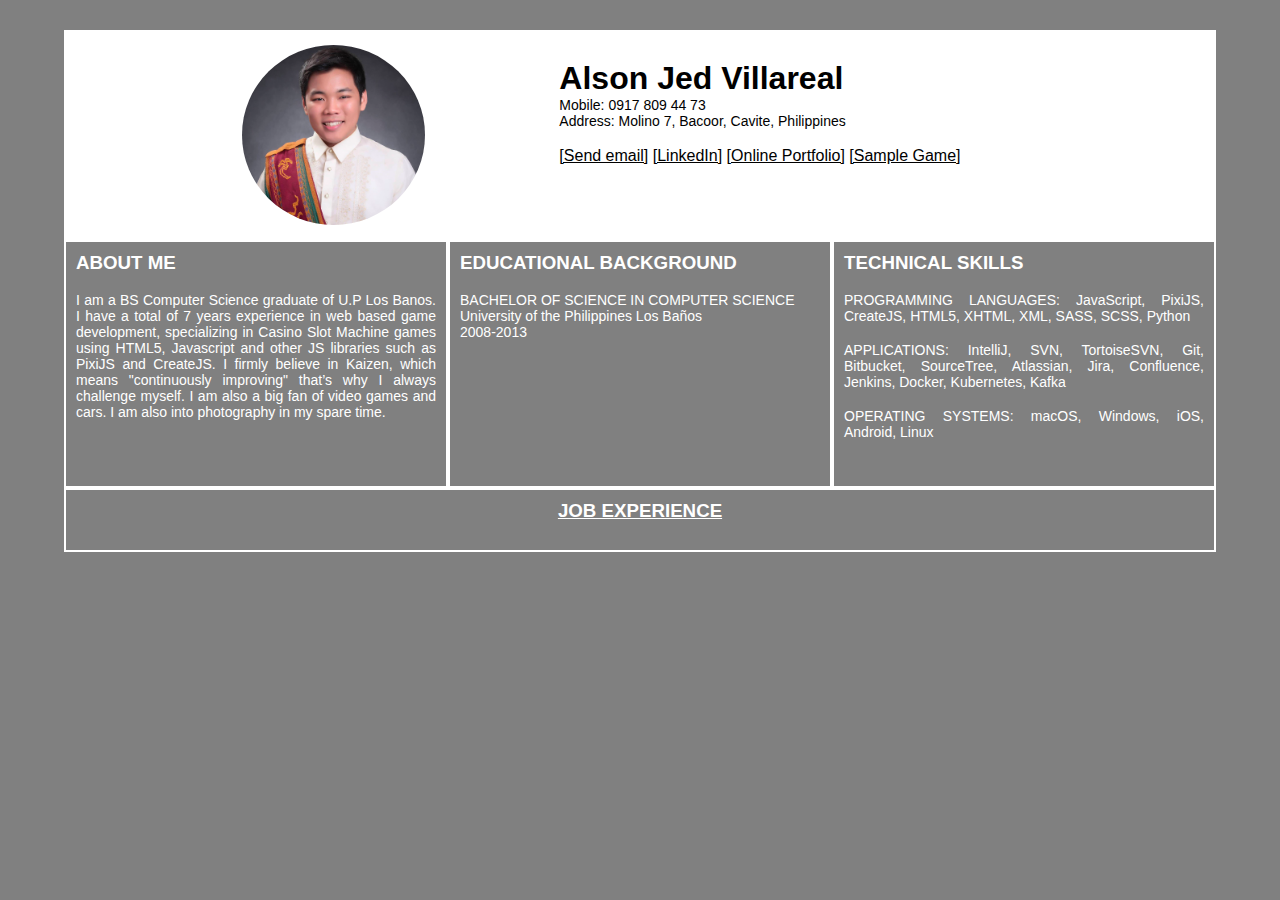
<file: index.html>
<!DOCTYPE html>
<html lang="en">
<head>
    <meta charset="UTF-8">
    <link rel="stylesheet" href="style.css">
    <meta name="viewport" content="width=device-width, initial-scale=1.0">
    <title>Alson Villareal</title>
</head>
<body>
    <div class="wrapper">
        <div class="contact-banner">
            <img class="img-me" src="images/me.png" alt="Alson Villareal"/>
            <div class="contact-details">
                <h1>Alson Jed Villareal</h1>
                <p> Mobile: 0917 809 44 73</p>
                <p>Address: Molino 7, Bacoor, Cavite, Philippines</p><br>
                <a href="mailto:alsonvillareal@gmail.com">[Send email]</a>
                <a href="http://www.linkedin.com/in/alson-jed-villareal-b7a226133" target="_blank">[LinkedIn]</a>
                <a href="https://drive.google.com/drive/folders/1BvxvnjVGV1HGO32MxzlPL0NntN0-GIL0?usp=sharing" target="_blank">[Online Portfolio]</a>
                <a href="https://demo.vbgames88.com/play;trk=vb/games/vb~crystal-candies/primary/console?_sig=AKVIUzI1Nqt1cmktc2lnbmluZ4FXvpiAFhtBTCUAVO-rRnN-4mnLLt7Fp5ahz6DWCwgb" target="_blank">[Sample Game]</a><br>
            </div>
        </div>
        <div class="div-1">
            <h3>ABOUT ME</h3><br>
            <div>
                <p>I am a BS Computer Science graduate of U.P Los Banos. I have a total of 7 years experience in web based game development, specializing in Casino Slot Machine games using HTML5, Javascript and other JS libraries such as PixiJS and CreateJS. I firmly believe in Kaizen, which means "continuously improving" that’s why I always challenge myself. I am also a big fan of video games and cars. I am also into photography in my spare time.
                </p>
            </div>
            <br>
        </div>
        <div class="div-2">
            <h3>EDUCATIONAL BACKGROUND</h3><br>
            <div>
                <p>BACHELOR OF SCIENCE IN COMPUTER SCIENCE <br> University of the Philippines Los Baños <br> 2008-2013</p>
            </div>
            <br>
        </div>
        <div class="div-3">
            <h3>TECHNICAL SKILLS</h3><br>
            <div>
                <p>PROGRAMMING LANGUAGES: JavaScript, PixiJS, CreateJS, HTML5, XHTML, XML, SASS, SCSS, Python</p><br>
                <p>APPLICATIONS: IntelliJ, SVN, TortoiseSVN, Git, Bitbucket, SourceTree, Atlassian, Jira, Confluence, Jenkins, Docker, Kubernetes, Kafka</p><br>
                <p>OPERATING SYSTEMS: macOS, Windows, iOS, Android, Linux</p><br>
            </div>
            <br>
        </div>
        <div class="div-4">
            <a href="job_experience.html"><h3>JOB EXPERIENCE</h3></a><br>
        </div>
    </div>
</body>
</html>
</file>
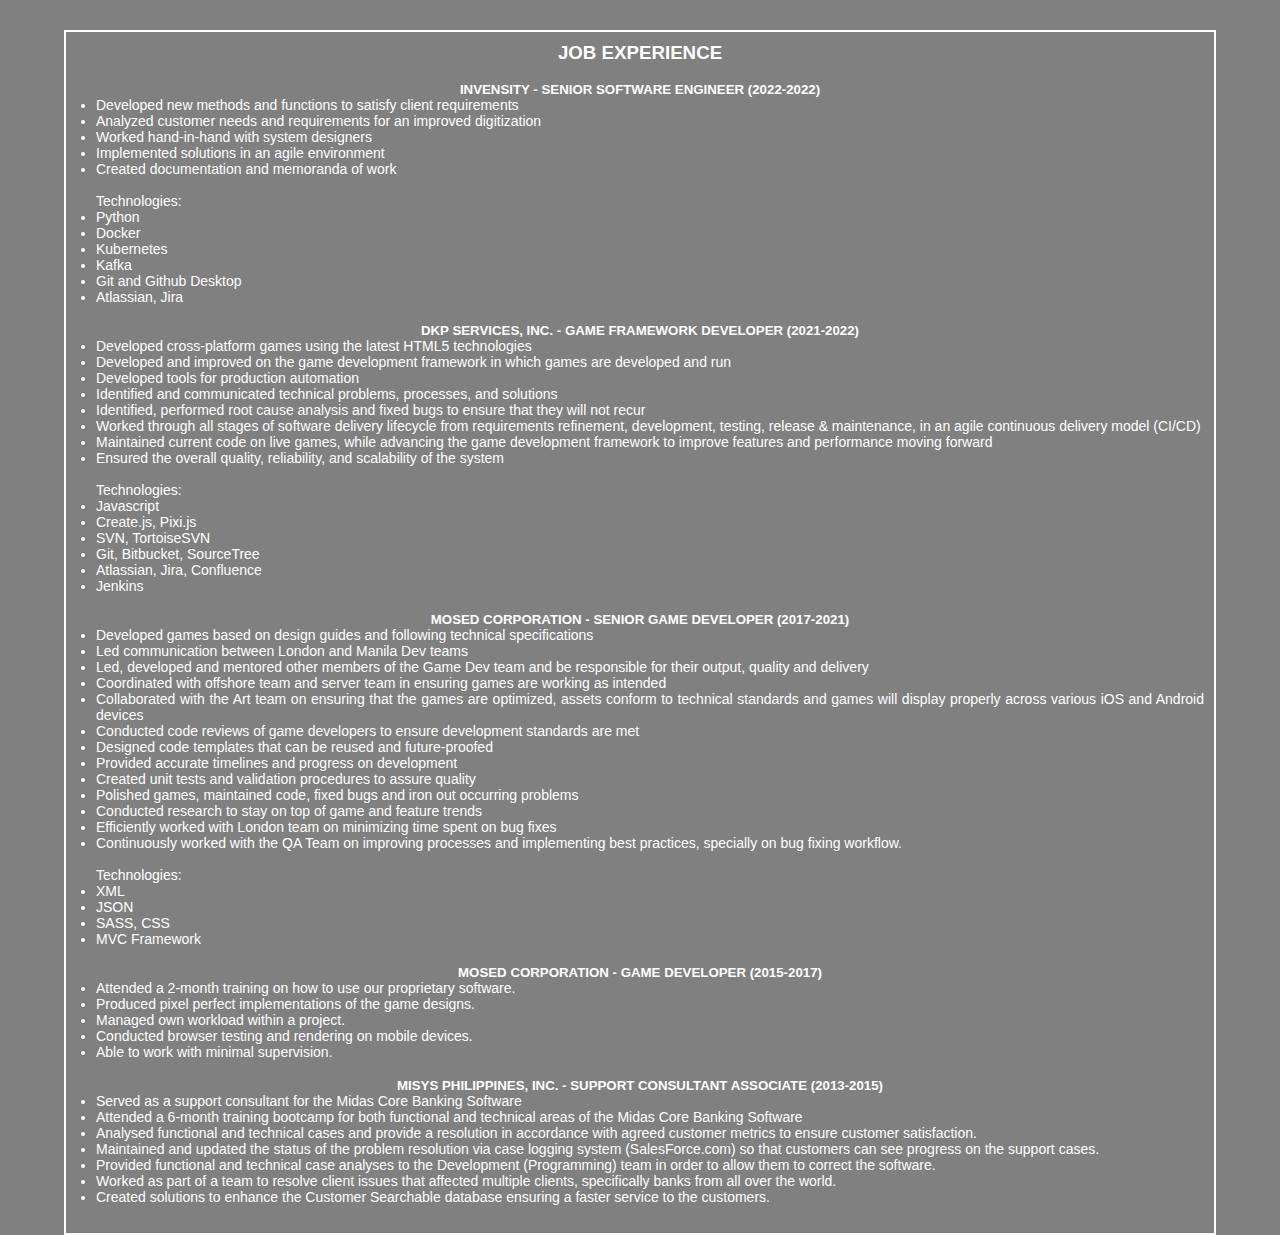
<file: job_experience.html>
<!DOCTYPE html>
<html lang="en">
<head>
    <meta charset="UTF-8">
    <link rel="stylesheet" href="style.css">
    <meta name="viewport" content="width=device-width, initial-scale=1.0">
    <title>Alson Villareal - Job Experience</title>
</head>
<body>
    <div class="wrapper">
        <div class="div-5">
            <h3>JOB EXPERIENCE</h3><br>
            <div>
                <h5>INVENSITY - SENIOR SOFTWARE ENGINEER (2022-2022)</h5>
                <ul>
                    <li>Developed new methods and functions to satisfy client requirements</li>
                    <li>Analyzed customer needs and requirements for an improved digitization</li>
                    <li>Worked hand-in-hand with system designers</li>
                    <li>Implemented solutions in an agile environment</li>
                    <li>Created documentation and memoranda of work</li>
                    <br>Technologies:
                    <li>Python</li>
                    <li>Docker</li>
                    <li>Kubernetes</li>
                    <li>Kafka</li>
                    <li>Git and Github Desktop</li>
                    <li>Atlassian, Jira</li>
                </ul>
            </div>
            <br>
            <div>
                <h5>DKP SERVICES, INC. - GAME FRAMEWORK DEVELOPER (2021-2022)</h5>
                <ul>
                    <li>Developed cross-platform games using the latest HTML5 technologies</li>
                    <li>Developed and improved on the game development framework in which games are developed and run</li>
                    <li>Developed tools for production automation</li>
                    <li>Identified and communicated technical problems, processes, and solutions</li>
                    <li>Identified, performed root cause analysis and fixed bugs to ensure that they will not recur</li>
                    <li>Worked through all stages of software delivery lifecycle from requirements refinement, development, testing, release & maintenance, in an agile continuous delivery model (CI/CD)</li>
                    <li>Maintained current code on live games, while advancing the game development framework to improve features and performance moving forward</li>
                    <li>Ensured the overall quality, reliability, and scalability of the system</li>
                    <br>Technologies:
                    <li>Javascript</li>
                    <li>Create.js, Pixi.js</li>
                    <li>SVN, TortoiseSVN</li>
                    <li>Git, Bitbucket, SourceTree</li>
                    <li>Atlassian, Jira, Confluence</li>
                    <li>Jenkins</li>
                </ul>
            </div>
            <br>
            <div>
                <h5>MOSED CORPORATION - SENIOR GAME DEVELOPER (2017-2021)</h5>
                <ul>
                    <li>Developed games based on design guides and following technical specifications</li>
                    <li>Led communication between London and Manila Dev teams</li>
                    <li>Led, developed and mentored other members of the Game Dev team and be responsible for their output, quality and delivery</li>
                    <li>Coordinated with offshore team and server team in ensuring games are working as intended</li>
                    <li>Collaborated with the Art team on ensuring that the games are optimized, assets conform to technical standards and games will display properly across various iOS and Android devices</li>
                    <li>Conducted code reviews of game developers to ensure development standards are met</li>
                    <li>Designed code templates that can be reused and future-proofed</li>
                    <li>Provided accurate timelines and progress on development</li>
                    <li>Created unit tests and validation procedures to assure quality</li>
                    <li>Polished games, maintained code, fixed bugs and iron out occurring problems</li>
                    <li>Conducted research to stay on top of game and feature trends</li>
                    <li>Efficiently worked with London team on minimizing time spent on bug fixes</li>
                    <li>Continuously worked with the QA Team on improving processes and implementing best practices, specially on bug fixing workflow.</li>

                    <br>Technologies:
                    <li>XML</li>
                    <li>JSON</li>
                    <li>SASS, CSS</li>
                    <li>MVC Framework</li>
                </ul>
            </div>
            <br>
            <div>
                <h5>MOSED CORPORATION - GAME DEVELOPER (2015-2017)</h5>
                <ul>
                    <li>Attended a 2-month training on how to use our proprietary software.</li>
                    <li>Produced pixel perfect implementations of the game designs.</li>
                    <li>Managed own workload within a project.</li>
                    <li>Conducted browser testing and rendering on mobile devices.</li>
                    <li>Able to work with minimal supervision.</li>
                </ul>
            </div>
            <br>
            <div>
                <h5>MISYS PHILIPPINES, INC. - SUPPORT CONSULTANT ASSOCIATE (2013-2015)</h5>
                <ul>
                    <li>Served as a support consultant for the Midas Core Banking Software</li>
                    <li>Attended a 6-month training bootcamp for both functional and technical areas of the Midas Core Banking Software</li>
                    <li>Analysed functional and technical cases and provide a resolution in accordance with agreed customer metrics to ensure customer satisfaction.</li>
                    <li>Maintained and updated the status of the problem resolution via case logging system (SalesForce.com) so that customers can see progress on the support cases.</li>
                    <li>Provided functional and technical case analyses to the Development (Programming) team in order to allow them to correct the software.</li>
                    <li>Worked as part of a team to resolve client issues that affected multiple clients, specifically banks from all over the world.</li>
                    <li>Created solutions to enhance the Customer Searchable database ensuring a faster service to the customers.</li>
                </ul>
            </div>
            <br>
        </div>
    </div>
</body>
</html>
</file>
<file: style.css>
* {
    margin: 0;
    padding: 0;
    font-family: sans-serif;
    color: #ffffff;
}

body{
    background-color: #808080;
}

.wrapper {
    width: 90%;
    margin: 0 auto;
    display: flex;
    flex-wrap: wrap;

    margin-top: 30px;
    background-color: #ffffff;
}

.contact-banner {
    width: 100%;
    margin: 0 auto;
    height: 200px;
    display: block;
    padding-top: 10px;
}

.contact-details h1, .contact-details p, .contact-details a {
    color: #000000;
}

a:hover {
    background-color: #808080;
}

.img-me {
    max-width: 30%;
    max-height: 90%;
    float: left;
    border-radius: 50%;
    padding: 5px;
}

.contact-details{
    float: right;
    width: 60%;
    padding-top: 20px;
}

.div-1 {
    flex: 100%;
    padding: 10px;

    margin: 2px;
    background-color: #808080;
}

.div-2 {
    flex: 100%;
    padding: 10px;

    margin: 2px;
    background-color: #808080;
}

.div-3 {
    flex: 100%;
    padding: 10px;

    margin: 2px;
    background-color: #808080;
}

.div-4 {
    flex: 100%;
    padding: 10px;
    text-align: center;

    margin: 2px;
    background-color: #808080;
}
.div-5 {
    flex: 100%;
    padding: 10px;
    text-align: center;

    margin: 2px;
    background-color: #808080;
}


ul {
    padding: 0px 0px 0px 20px;
    font-size: 14px;
    text-align: justify;
}

p {
    font-size: 14px;
    text-align: justify;
}

@media only screen and (min-width: 768px) {
.contact-banner {
    width: 70%;
}

.div-1 {
    flex: 100%;
}

.div-2 {
    flex: 40%;
}

.div-3 {
    flex: 40%;
}
.div-4 {
    flex: 40%;
}

}

@media only screen and (min-width: 1000px) {
.contact-banner {
    width: 70%;
}

.div-1 {
    flex: 30%;
}

.div-2 {
    flex: 30%;
}

.div-3 {
    flex: 30%;
}

.div-4 {
    flex: 100%;
    text-align: center;
}


}
</file>
